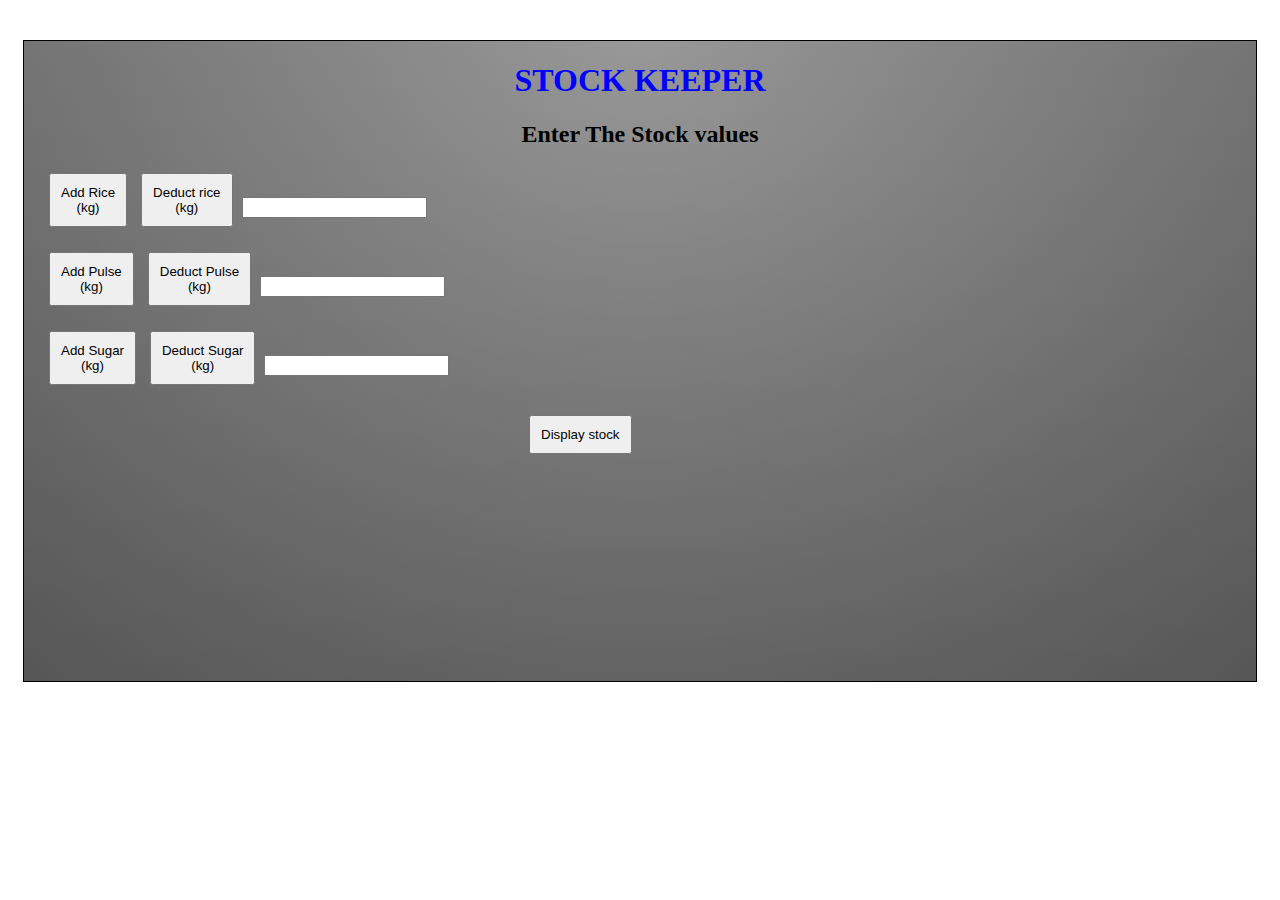
<file: sprint_2/index.html>
<html>
	<head>
		<title>Stock</title>
		<link rel="stylesheet" type="text/css" href="style.css" />

		<body>
			<div id="count">
				<h1 id="topmost" class="center-text">STOCK KEEPER</h1>
				<div id="id1">
					<h2 class="center-text">Enter The Stock values</h2>
				</div>

				<div id="rice">
					<button id="addrice">Add Rice<br />(kg)</button>
					<button id="deductrice">Deduct rice<br />(kg)</button>

					<input id="enterrice" type="number" />
				</div>

				<div id="pulse">
					<button id="addpulse">Add Pulse<br />(kg)</button>
					<button id="deductpulse">Deduct Pulse<br />(kg)</button>

					<input id="enterpulse" type="number" />
				</div>
				<div id="Sugar">
					<button id="addsugar">Add Sugar<br />(kg)</button>
					<button id="deductsugar">Deduct Sugar<br />(kg)</button>

					<input id="entersugar" type="number" />
				</div>
				<div id="stockdisplayer">
					<h2 id="displayingrice"></h2>
					<h2 id="displayingpulse"></h2>
					<h2 id="displayingsugar"></h2>
					<button id="showremainingrice">Display stock</button>
				</div>
			</div>

			<script src="script.js"></script>
		</body>
	</head>
</html>
</file>
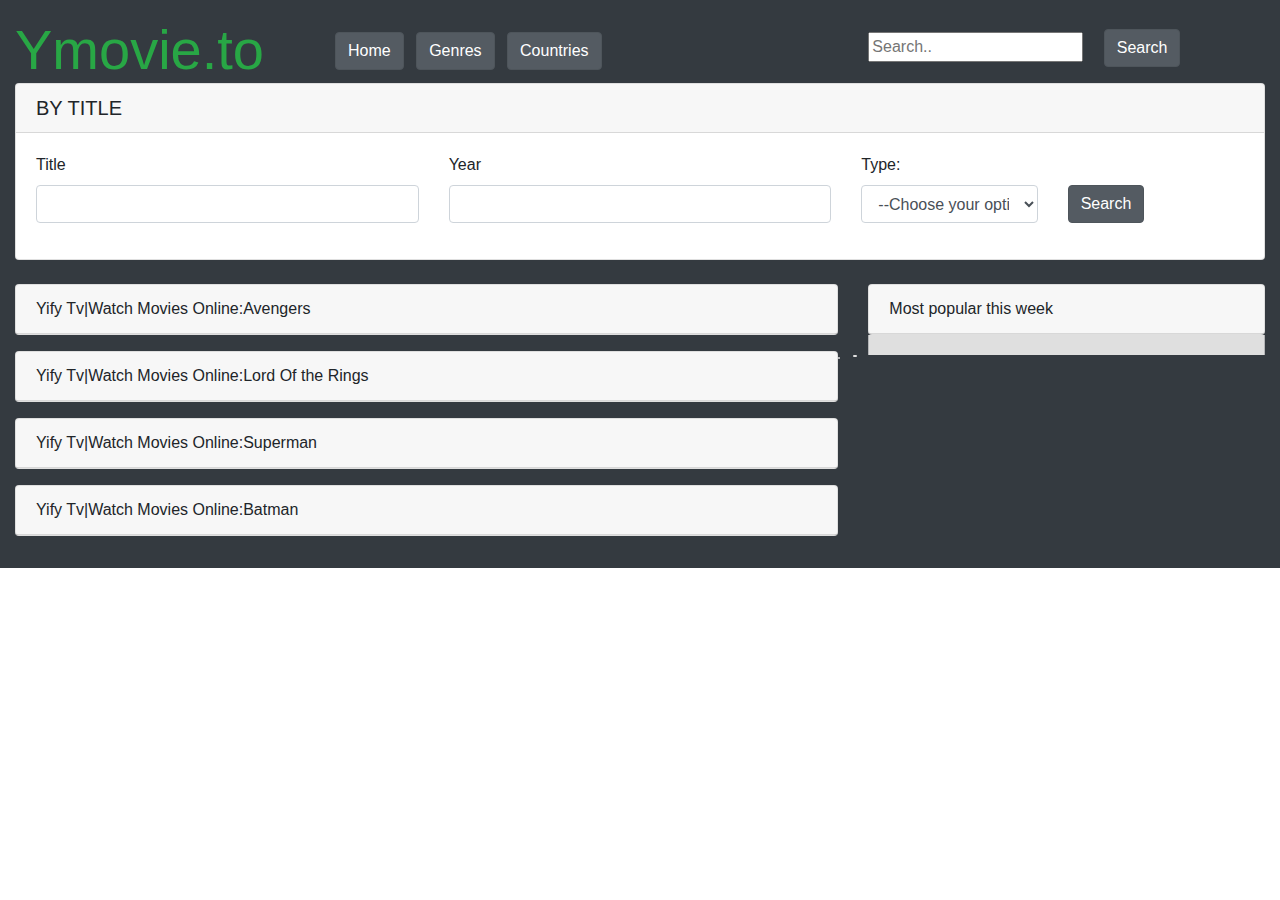
<file: module-2_1/movie.html>
<!DOCTYPE html>
<html lang="en">
	<head>
		<meta charset="UTF-8" />
		<meta name="viewport" content="width=device-width, initial-scale=1.0" />
		<title>Document</title>
		<link
			rel="stylesheet"
			href="https://stackpath.bootstrapcdn.com/bootstrap/4.4.1/css/bootstrap.min.css"
			integrity="sha384-Vkoo8x4CGsO3+Hhxv8T/Q5PaXtkKtu6ug5TOeNV6gBiFeWPGFN9MuhOf23Q9Ifjh"
			crossorigin="anonymous"
		/>
		<style>
			p {
				white-space: pre-line;
			}
		</style>
	</head>

	<body>
		<div class="container-fluid py-3 bg bg-dark">
			<div class="row">


				<div class="col-3 display-4 text-success">
					Ymovie.to
				</div>


				<div class="col-5">
					<div class="btn-group btn-group-toggle mt-3" data-toggle="buttons">
						<label class="btn btn-secondary active">
							<input
								id="home"
								type="radio"
								name="options"
								id="option1"
								checked
							/>
							Home
						</label>
					</div>

					<div
						class="btn-group btn-group-toggle ml-2 mt-3"
						data-toggle="buttons"
					>
						<label class="btn btn-secondary active">
							<input type="radio" name="options" id="option1" checked /> Genres
						</label>
					</div>


					<div
						class="btn-group btn-group-toggle ml-2 mt-3"
						data-toggle="buttons"
					>
						<label class="btn btn-secondary active">
							<input type="radio" name="options" id="option1" checked />
							Countries
						</label>
					</div>
				</div>



				<div class="col-4">
					<div class="topnav">
						<input
							id="key_value"
							class="mt-3"
							type="text"
							placeholder="Search.."
						/>
						<div class="btn-group btn-group-toggle ml-3" data-toggle="buttons">
							<label class="btn btn-secondary active">
								<input
									id="search_movie"
									type="radio"
									name="options"
									id="option1"
									checked
								/>
								Search
							</label>
						</div>
					</div>
				</div>
			</div>


			<div class="row">
				<div class="col-12">
					<div class="card">
						<h5 class="card-header">BY TITLE</h5>
						<div class="card-body">
							<div class="row">
								<div class="col-4">
									<div class="form-group">
										<label for="email">Title</label>
										<input
											id="title_input"
											type="email"
											class="form-control"
											id="email"
										/>
									</div>
								</div>


								<div class="col-4">
									<div class="form-group">
										<label for="email">Year</label>
										<input
											id="year_input"
											type="number"
											class="form-control"
											id="email"
										/>
									</div>
								</div>


								<div class="col-2">
									<div class="form-group">
										<label for="sel1">Type:</label>
										<select class="form-control" id="sel1">
											<option value ="empty">--Choose your option</option>
											<option value="movie">Movie</option>
											<option value="series">Series</option>
											<option value="episode">Episode</option>
										</select>
									</div>
								</div>



								<div class="col-2">
									<div
										class="btn-group btn-group-toggle py-2 mt-4"
										data-toggle="buttons"
									>
										<label class="btn btn-secondary active">
											<input
												id="search_movie_title"
												type="radio"
												name="options"
												id="option1"
												checked
											/>
											Search
										</label>
									</div>
								</div>
							</div>
						</div>
					</div>
				</div>
			</div>



			<div id="display_search" class="row mt-4">
				<div class="col-12">
					<div class="card">
						<div class="card-header">Search results</div>
						<div id="display_container_row" class="row"></div>
					</div>
				</div>
			</div>



			<div class="row mt-4">
				<div class="col-8">
					<div class="card mb-3">
						<div class="card-header">
							Yify Tv|Watch Movies Online:Avengers
						</div>
						<div id="avenger_poster" class="row">
							<div class="col-3"></div>
							<div class="col-3"></div>
							<div class="col-3"></div>
							<div class="col-3"></div>
						</div>
					</div>



					<div class="card mb-3">
						<div class="card-header">
							Yify Tv|Watch Movies Online:Lord Of the Rings
						</div>
						<div id="ironman_poster" class="row">
							<div class="col-3"></div>
							<div class="col-3"></div>
							<div class="col-3"></div>
							<div class="col-3"></div>
						</div>
					</div>



					<div class="card mb-3">
						<div class="card-header">
							Yify Tv|Watch Movies Online:Superman
						</div>
						<div id="superman_poster" class="row">
							<div class="col-3"></div>
							<div class="col-3"></div>
							<div class="col-3"></div>
							<div class="col-3"></div>
						</div>
					</div>



					<div class="card mb-3">
						<div class="card-header">
							Yify Tv|Watch Movies Online:Batman
						</div>
						<div id="batman_poster" class="row">
							<div class="col-3"></div>
							<div class="col-3"></div>
							<div class="col-3"></div>
							<div class="col-3"></div>
						</div>
					</div>
				</div>



				<div class="col-4">
					<div class="row">
						<div class="col-12">
							<div class="card">
								<div class="card-header">
									Most popular this week
								</div>
								<div class="most_popular"></div>
							</div>
						</div>
					</div>



					<div class="row">
						<div class="col-12">
							<div class="card">
								<div class="most_popular"></div>
							</div>
						</div>
					</div>



					<div class="row">
						<div class="col-12">
							<div class="card">
								<div class="most_popular"></div>
							</div>
						</div>
					</div>



					<div class="row">
						<div class="col-12">
							<div class="card">
								<div class="most_popular"></div>
							</div>
						</div>
					</div>



					<div class="row">
						<div class="col-12">
							<div class="card">
								<div class="most_popular"></div>
							</div>
						</div>
					</div>



					<div class="row">
						<div class="col-12">
							<div class="card">
								<div class="most_popular"></div>
							</div>
						</div>
					</div>



					<div class="row">
						<div class="col-12">
							<div class="card">
								<div class="most_popular"></div>
							</div>
						</div>
					</div>



					<div class="row">
						<div class="col-12">
							<div class="card">
								<div class="most_popular"></div>
							</div>
						</div>
					</div>



					<div class="row">
						<div class="col-12">
							<div class="card">
								<div class="most_popular"></div>
							</div>
						</div>
					</div>



					<div class="row">
						<div class="col-12">
							<div class="card">
								<div class="most_popular"></div>
							</div>
						</div>
					</div>



					<div class="row">
						<div class="col-12">
							<div class="card">
								
						</div>
					</div>



					<div class="row">
						<div class="col-12">
							<div class="card">
								
						</div>
					</div>


					
					<div class="row">
						<div class="col-12">
							<div class="card">
								
						</div>
					</div>
				</div>
			</div>
		</div>
		<script src="movie.js"></script>
		<script
			src="https://code.jquery.com/jquery-3.4.1.slim.min.js"
			integrity="sha384-J6qa4849blE2+poT4WnyKhv5vZF5SrPo0iEjwBvKU7imGFAV0wwj1yYfoRSJoZ+n"
			crossorigin="anonymous"
		></script>
		<script
			src="https://cdn.jsdelivr.net/npm/popper.js@1.16.0/dist/umd/popper.min.js"
			integrity="sha384-Q6E9RHvbIyZFJoft+2mJbHaEWldlvI9IOYy5n3zV9zzTtmI3UksdQRVvoxMfooAo"
			crossorigin="anonymous"
		></script>
		<script
			src="https://stackpath.bootstrapcdn.com/bootstrap/4.4.1/js/bootstrap.min.js"
			integrity="sha384-wfSDF2E50Y2D1uUdj0O3uMBJnjuUD4Ih7YwaYd1iqfktj0Uod8GCExl3Og8ifwB6"
			crossorigin="anonymous"
		></script>
	</body>
</html>
</file>
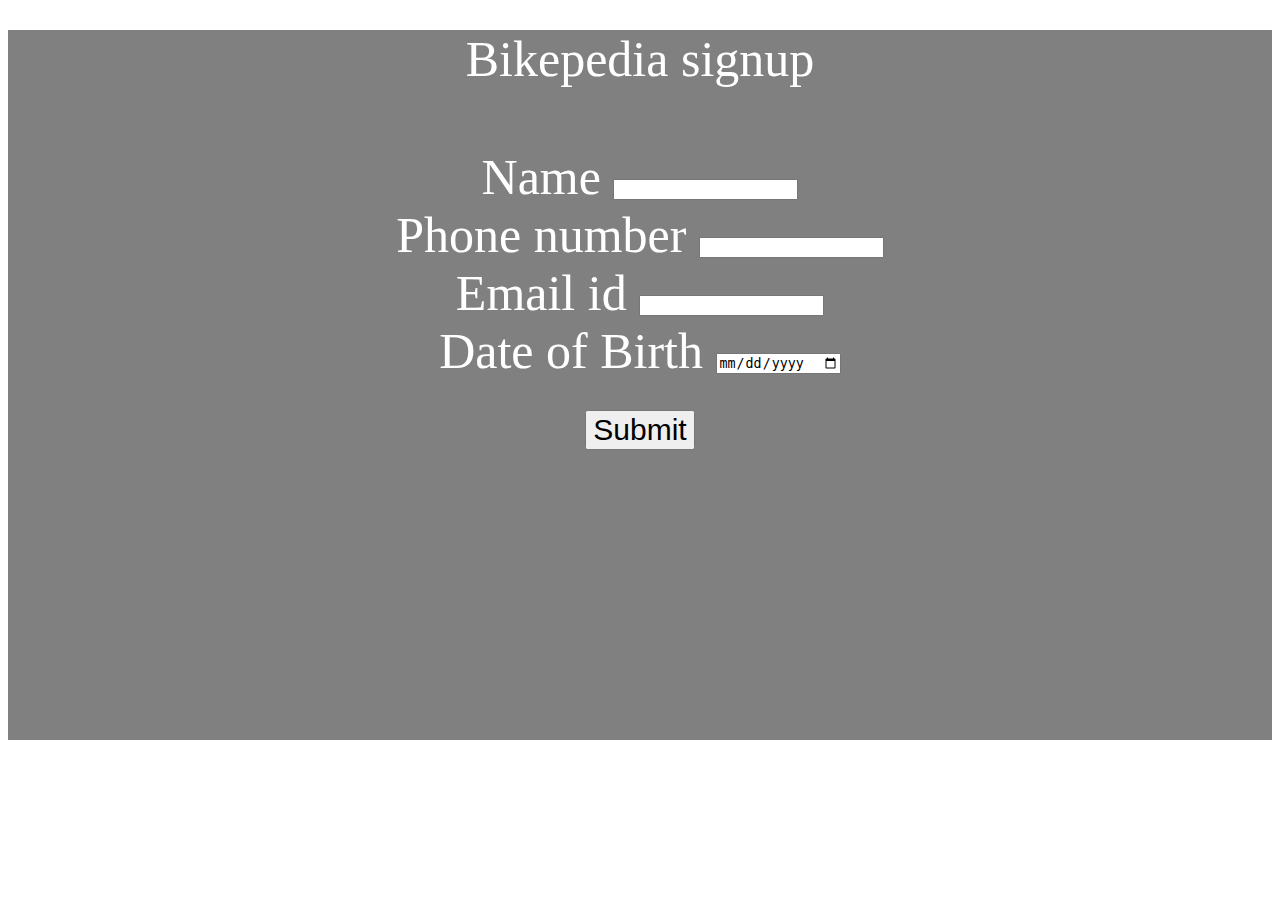
<file: sprint_1/form.html>
<html>



<div id ="count">

    <div>
        Bikepedia signup
    </div>

  
    <form>
    <div>
        <label class ="class1">Name</label>
        <input type="text"
    </div>  
    <div>

        <label class="class1">Phone number</label>
        <input type="text">
    </div> 
    <div>
        <label class="class1">Email id</label>
        <input type="email">
    </div> 
    <div>
        <label class ="class1">Date of Birth</label>
        <input type="date">
    </div>
    <div class ="class2">
        <button class ="class3">Submit</button>
    </div>

    

        </form>
    </div>


</div>
</html>





<head>
    <style type="text/css">
    
  #count{text-align:center;font-size: 50px;  background-color: grey;color:white;margin-bottom: 50px;display:grid;
  grid-template-columns: auto;grid-template-rows: auto auto auto auto auto auto ;grid-gap:60px;margin-top: 30px;}

.class3{font-size: 30px;margin-top: 30px;}

.class1{text-align: left;}
  @media(max-width: 768px){

      #count{display: flex;font-size: 30px;flex-direction: column;}
  }
    
    </style>

</head>
</file>
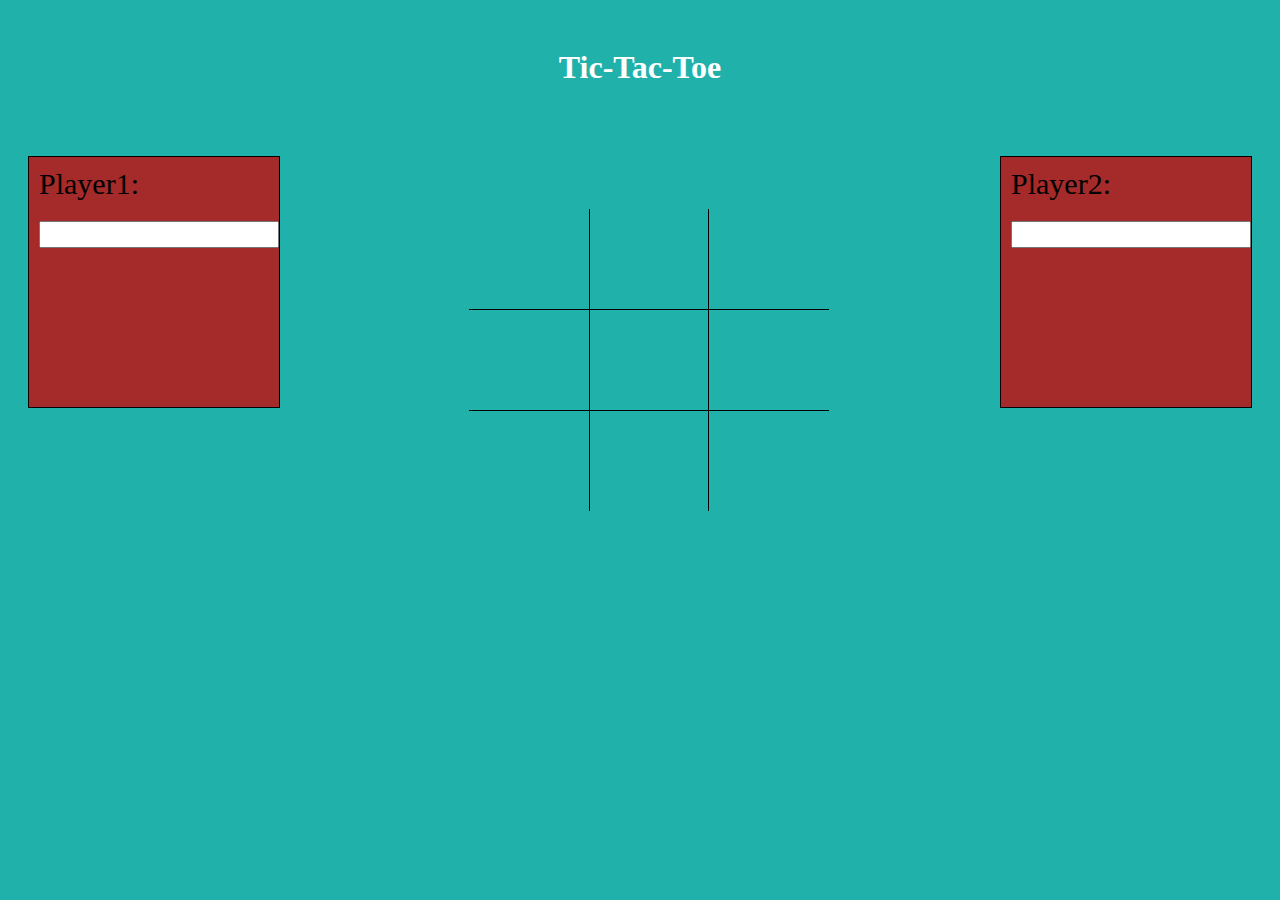
<file: sprint_3/tictoc.html>
<!DOCTYPE html>
<html lang="en">
	<head>
		<meta charset="UTF-8" />
		<meta name="viewport" content="width=device-width, initial-scale=1.0" />
		<title>Document</title>
		<link rel="stylesheet" type="text/css" href="tictoc.css" />
	</head>
	<body>
		<div id="count">
			<h1 class="center_text">Tic-Tac-Toe</h1>
			<h1 class="center_text" id="diplay_result1"></h1>
			<div class="float_left">
				<label class="center_text">Player1:</label><br />
				<input type="text" id="player1" />
			</div>

			<div class="float_right">
				<label class="center_text">Player2:</label><br />
				<input type="text" id="player2" />
			</div>

			<div id="grid_box"></div>
		</div>

		<script src="tictoc.js"></script>
	</body>
</html>
</file>
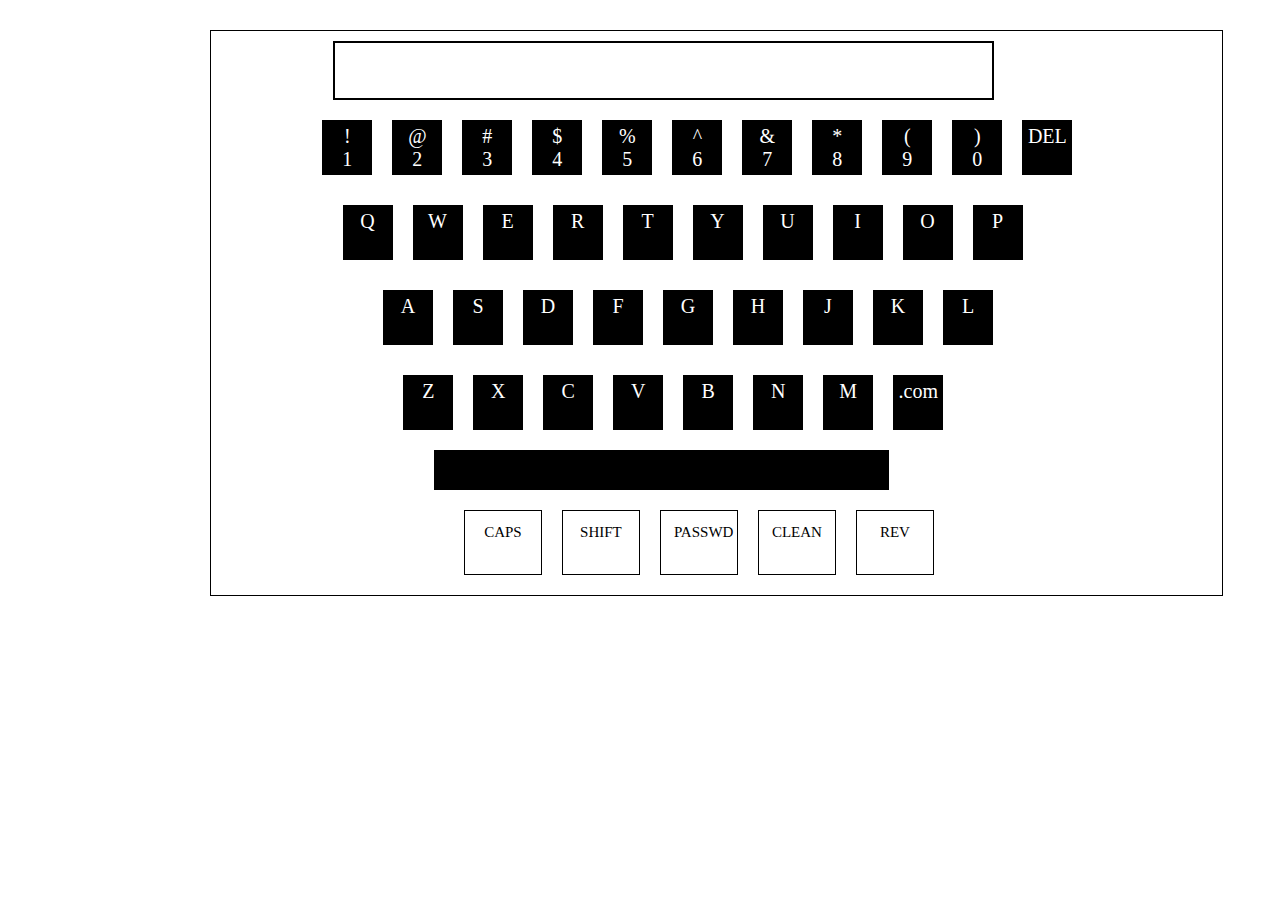
<file: Typewriterproject/assignment.html>
<!DOCTYPE html>
<html lang="en">
	<head>
		<meta charset="UTF-8" />
		<meta name="viewport" content="width=device-width, initial-scale=1.0" />
		<title>TYPEWRITER</title>
		<link rel="stylesheet" type="text/css" href="assignment.css" />
	</head>
	<body>
		<div id="count">
			<div id="top_box" class="center_text"></div>
			<div id="number_buttons">
				<div class="center_text">!<br>1</div>
				<div class="center_text">@<br>2</div>
				<div class="center_text">#<br>3</div>
				<div class="center_text">$<br>4</div>
				<div class="center_text">%<br>5</div>
				<div class="center_text">^<br>6</div>
				<div class="center_text">&<br>7</div>
				<div class="center_text">*<br>8</div>
				<div class="center_text">(<br>9</div>
				<div class="center_text">)<br>0</div>
				<div id="del" class="center_text">DEL</div>
			</div>
			<div id="alphabet_1">
				<div class="center_text">Q</div>
				<div class="center_text">W</div>
				<div class="center_text">E</div>
				<div class="center_text">R</div>
				<div class="center_text">T</div>
				<div class="center_text">Y</div>
				<div class="center_text">U</div>
				<div class="center_text">I</div>
				<div class="center_text">O</div>
				<div class="center_text">P</div>
			</div>
			<div id="alphabet_2">
				<div class="center_text">A</div>
				<div class="center_text">S</div>
				<div class="center_text">D</div>
				<div class="center_text">F</div>
				<div class="center_text">G</div>
				<div class="center_text">H</div>
				<div class="center_text">J</div>
				<div class="center_text">K</div>
				<div class="center_text">L</div>
			</div>
			<div id="alphabet_3">
				<div class="center_text">Z</div>
				<div class="center_text">X</div>
				<div class="center_text">C</div>
				<div class="center_text">V</div>
				<div class="center_text">B</div>
				<div class="center_text">N</div>
				<div class="center_text">M</div>
				<div class="center_text">.com</div>
			</div>
			<div id="black_box"></div>
			<div id="caps">
				<div id="btn">CAPS</div>
				<div id="btn">SHIFT</div>
				<div id="btn">PASSWD</div>
				<div id="btn">CLEAN</div>
				<div id="btn">REV</div>
			</div>
		</div>
		<script src="assignment.js"></script>
	</body>
</html>
</file>
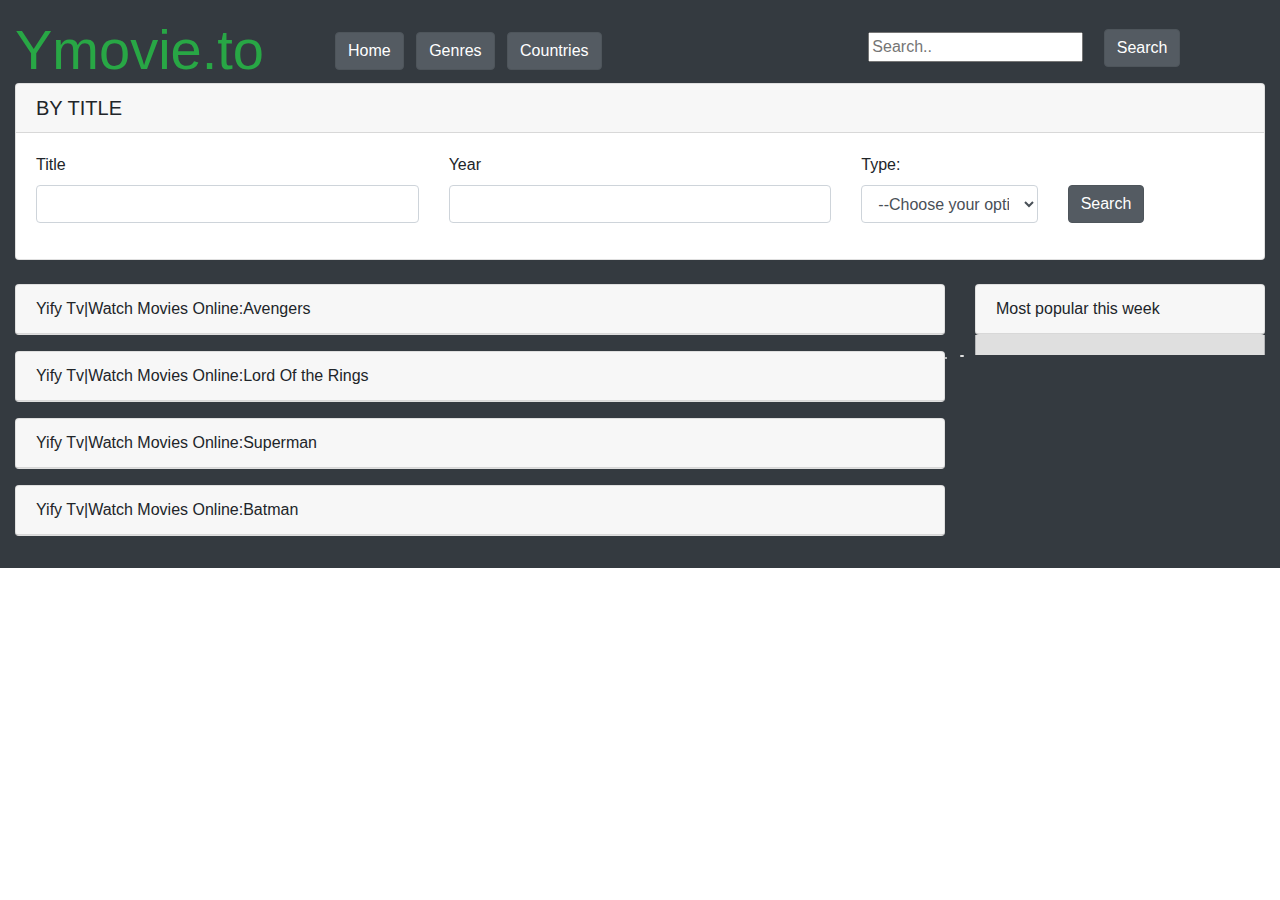
<file: module-2_1/MovieDatabase/movie.html>
<!DOCTYPE html>
<html lang="en">
	<head>
		<meta charset="UTF-8" />
		<meta name="viewport" content="width=device-width, initial-scale=1.0" />
		<title>Document</title>
		<link
			rel="stylesheet"
			href="https://stackpath.bootstrapcdn.com/bootstrap/4.4.1/css/bootstrap.min.css"
			integrity="sha384-Vkoo8x4CGsO3+Hhxv8T/Q5PaXtkKtu6ug5TOeNV6gBiFeWPGFN9MuhOf23Q9Ifjh"
			crossorigin="anonymous"
		/>
		<style>
			p {
				white-space: pre-line;
			}
		</style>
	</head>

	<body>
		<div class="container-fluid py-3 bg bg-dark">
			<div class="row">


				<div class="col-3 display-4 text-success">
					Ymovie.to
				</div>


				<div class="col-5">
					<div class="btn-group btn-group-toggle mt-3" data-toggle="buttons">
						<label class="btn btn-secondary active">
							<input
								id="home"
								type="radio"
								name="options"
								id="option1"
								checked
							/>
							Home
						</label>
					</div>

					<div
						class="btn-group btn-group-toggle ml-2 mt-3"
						data-toggle="buttons"
					>
						<label class="btn btn-secondary active">
							<input type="radio" name="options" id="option1" checked /> Genres
						</label>
					</div>


					<div
						class="btn-group btn-group-toggle ml-2 mt-3"
						data-toggle="buttons"
					>
						<label class="btn btn-secondary active">
							<input type="radio" name="options" id="option1" checked />
							Countries
						</label>
					</div>
				</div>



				<div class="col-4">
					<div class="topnav">
						<input
							id="key_value"
							class="mt-3"
							type="text"
							placeholder="Search.."
						/>
						<div class="btn-group btn-group-toggle ml-3" data-toggle="buttons">
							<label class="btn btn-secondary active">
								<input
									id="search_movie"
									type="radio"
									name="options"
									id="option1"
									checked
								/>
								Search
							</label>
						</div>
					</div>
				</div>
			</div>


			<div class="row">
				<div class="col-12">
					<div class="card">
						<h5 class="card-header">BY TITLE</h5>
						<div class="card-body">
							<div class="row">
								<div class="col-4">
									<div class="form-group">
										<label for="email">Title</label>
										<input
											id="title_input"
											type="email"
											class="form-control"
											id="email"
										/>
									</div>
								</div>


								<div class="col-4">
									<div class="form-group">
										<label for="email">Year</label>
										<input
											id="year_input"
											type="number"
											class="form-control"
											id="email"
										/>
									</div>
								</div>


								<div class="col-2">
									<div class="form-group">
										<label for="sel1">Type:</label>
										<select class="form-control" id="sel1">
											<option value ="empty">--Choose your option</option>
											<option value="movie">Movie</option>
											<option value="series">Series</option>
											<option value="episode">Episode</option>
										</select>
									</div>
								</div>



								<div class="col-2">
									<div
										class="btn-group btn-group-toggle py-2 mt-4"
										data-toggle="buttons"
									>
										<label class="btn btn-secondary active">
											<input
												id="search_movie_title"
												type="radio"
												name="options"
												id="option1"
												checked
											/>
											Search
										</label>
									</div>
								</div>
							</div>
						</div>
					</div>
				</div>
			</div>



			<div id="display_search" class="row mt-4">
				<div class="col-12">
					<div class="card">
						<div class="card-header">Search results</div>
						<div id="display_container_row" class="row"></div>
					</div>
				</div>
			</div>



			<div class="row mt-4">
				<div class="col-9">
					<div class="card mb-3">
						<div class="card-header">
							Yify Tv|Watch Movies Online:Avengers
						</div>
						<div id="avenger_poster" class="row">
							<div class="col-3"></div>
							<div class="col-3"></div>
							<div class="col-3"></div>
							<div class="col-3"></div>
						</div>
					</div>



					<div class="card mb-3">
						<div class="card-header">
							Yify Tv|Watch Movies Online:Lord Of the Rings
						</div>
						<div id="ironman_poster" class="row">
							<div class="col-3"></div>
							<div class="col-3"></div>
							<div class="col-3"></div>
							<div class="col-3"></div>
						</div>
					</div>



					<div class="card mb-3">
						<div class="card-header">
							Yify Tv|Watch Movies Online:Superman
						</div>
						<div id="superman_poster" class="row">
							<div class="col-3"></div>
							<div class="col-3"></div>
							<div class="col-3"></div>
							<div class="col-3"></div>
						</div>
					</div>



					<div class="card mb-3">
						<div class="card-header">
							Yify Tv|Watch Movies Online:Batman
						</div>
						<div id="batman_poster" class="row">
							<div class="col-3"></div>
							<div class="col-3"></div>
							<div class="col-3"></div>
							<div class="col-3"></div>
						</div>
					</div>
				</div>



				<div class="col-3">
					<div class="row">
						<div class="col-12">
							<div class="card">
								<div class="card-header">
									Most popular this week
								</div>
								<div class="most_popular"></div>
							</div>
						</div>
					</div>



					<div class="row">
						<div class="col-12">
							<div class="card">
								<div class="most_popular"></div>
							</div>
						</div>
					</div>



					<div class="row">
						<div class="col-12">
							<div class="card">
								<div class="most_popular"></div>
							</div>
						</div>
					</div>



					<div class="row">
						<div class="col-12">
							<div class="card">
								<div class="most_popular"></div>
							</div>
						</div>
					</div>



					<div class="row">
						<div class="col-12">
							<div class="card">
								<div class="most_popular"></div>
							</div>
						</div>
					</div>



					<div class="row">
						<div class="col-12">
							<div class="card">
								<div class="most_popular"></div>
							</div>
						</div>
					</div>



					<div class="row">
						<div class="col-12">
							<div class="card">
								<div class="most_popular"></div>
							</div>
						</div>
					</div>



					<div class="row">
						<div class="col-12">
							<div class="card">
								<div class="most_popular"></div>
							</div>
						</div>
					</div>



					<div class="row">
						<div class="col-12">
							<div class="card">
								<div class="most_popular"></div>
							</div>
						</div>
					</div>



					<div class="row">
						<div class="col-12">
							<div class="card">
								<div class="most_popular"></div>
							</div>
						</div>
					</div>



					<div class="row">
						<div class="col-12">
							<div class="card">
								
						</div>
					</div>



					<div class="row">
						<div class="col-12">
							<div class="card">
								
						</div>
					</div>


					
					<div class="row">
						<div class="col-12">
							<div class="card">
								
						</div>
					</div>
				</div>
			</div>
		</div>
		<script src="movie.js"></script>
		<script
			src="https://code.jquery.com/jquery-3.4.1.slim.min.js"
			integrity="sha384-J6qa4849blE2+poT4WnyKhv5vZF5SrPo0iEjwBvKU7imGFAV0wwj1yYfoRSJoZ+n"
			crossorigin="anonymous"
		></script>
		<script
			src="https://cdn.jsdelivr.net/npm/popper.js@1.16.0/dist/umd/popper.min.js"
			integrity="sha384-Q6E9RHvbIyZFJoft+2mJbHaEWldlvI9IOYy5n3zV9zzTtmI3UksdQRVvoxMfooAo"
			crossorigin="anonymous"
		></script>
		<script
			src="https://stackpath.bootstrapcdn.com/bootstrap/4.4.1/js/bootstrap.min.js"
			integrity="sha384-wfSDF2E50Y2D1uUdj0O3uMBJnjuUD4Ih7YwaYd1iqfktj0Uod8GCExl3Og8ifwB6"
			crossorigin="anonymous"
		></script>
	</body>
</html>
</file>
<file: sprint_2/style.css>
#count {
	border: 1px solid black;
	background-repeat: no-repeat;
	background-size: cover;
	margin-left: 15px;
	margin-right: 15px;
	height: 640px;
	background: linear-gradient(
			to bottom,
			rgba(255, 255, 255, 0.15) 0%,
			rgba(0, 0, 0, 0.15) 100%
		),
		radial-gradient(
				at top center,
				rgba(255, 255, 255, 0.4) 0%,
				rgba(0, 0, 0, 0.4) 120%
			)
			#989898;
	background-blend-mode: multiply, multiply;
}

button {
	padding: 10px;
	margin: 5px;

	text-align: center;
}

body {
	margin-top: 40px;
}

.center-text {
	text-align: center;
	color: black;
}

#rice,
#pulse,
#sugar {
	margin-left: 20px;
	margin-bottom: 15px;
	margin-right: 15px;
}

#stockdisplayer {
	margin-left: 500px;
}

#topmost {
	color: blue;
}

#alertbox {
	color: red;
	font-size: 20px;
}

@media (max-width: 600px) {
	#stockdisplayer {
		margin-left: 30px;
	}

	.center-text {
		font-size: 15px;
	}

	#displayingrice,
	#displayingsugar,
	#displayingpulse {
		font-size: 25px;
	}
}
</file>
<file: sprint_3/tictoc.css>
.class1 {
	/* border: 1px solid black; */
	overflow: hidden;
	text-align: center;
}
#grid_box {
	display: grid;
	margin-top: 10%;
	grid-template-columns: 120px 120px 120px;
	grid-template-rows: auto auto auto;
	margin-left: 36%;
	margin-right: 10%;
	overflow: hidden;
}
#id2,
#id5,
#id8 {
	border-left: 1px solid black;
	border-right: 1px solid black;
}
#id5 {
	border: 1px solid black;
}
#id4,
#id6 {
	border-bottom: 1px solid black;
	border-top: 1px solid black;
}

.float_left {
	float: left;
	margin-bottom: 50px;
	border: 1px solid black;
	height: 230px;
	width: 230px;
	padding: 10px;
	margin-top: 40px;
	background-color: brown;
}
.float_right {
	float: right;
	margin-bottom: 50px;
	border: 1px solid black;
	height: 230px;
	width: 230px;
	padding: 10px;
	margin-top: 40px;
	background-color: brown;
}

body {
	background-color: lightseagreen;
}
h1 {
	color: black;
	margin-bottom: 30px;
}
.center_text {
	text-align: center;
}
label {
	font-size: 30px;
	text-align: center;
}
#count {
	padding: 20px;
}
input {
	margin-top: 20px;
	font-size: 18px;
	color: brown;
}
h1 {
	color: white;
}
</file>
<file: Typewriterproject/assignment.css>
#count {
	width: 80%;
	border: 1px solid black;
	margin-left: 16%;
	margin-top: 30px;
}
#number_buttons {
	width: 100%;
	margin: 10px;
	display: flex;
	margin-left: 10%;
}
#top_box {
	text-align: center !important;
	background-color: white !important;
	text-align: center !important;
	color: black;
	border: 2px solid black;
	width: 65%;
	margin-left: 12%;
}
.left_text {
	text-align: left;
	background-color: black;
	color: white;
	height: 30px;
	width: 50px;
	margin: 10px;
}
#alphabet_1 {
	widows: 90%;
	margin-left: 1%;
	margin-right: 1%;
	margin: 10px;
	display: flex;
	margin-left: 12%;
}
.center_text,
#btn {
	text-align: center;
	color: white;
	background-color: black;
	margin: 10px;
	height: 50px;
	width: 50px;
	padding-top: 5px;
	font-size: 20px;
}
#alphabet_2 {
	widows: 80%;
	margin-left: 1%;
	margin-right: 1%;
	margin-top: 10px;
	margin-bottom: 10px;
	display: flex;
	margin-left: 16%;
}
#alphabet_3 {
	width: 70%;
	margin-right: 1%;
	margin-left: 1%;
	margin-top: 10px;
	margin-bottom: 10px;
	display: flex;
	margin-left: 18%;
}
#black_box {
	width: 45%;
	margin-left: 1%;
	margin-right: 1%;
	background-color: black;
	margin-top: 10px;
	margin-bottom: 10px;
	height: 40px;
	margin-left: 22%;
}
#caps,
#caps2 {
	display: flex;
	margin: 10px;
	margin-left: 24%;
}
#btn {
	padding: 13px;
	font-size: 15px;
	background-color: white;
	color: black;
	border: 1px solid black;
	padding-bottom: 0px;
}
</file>
